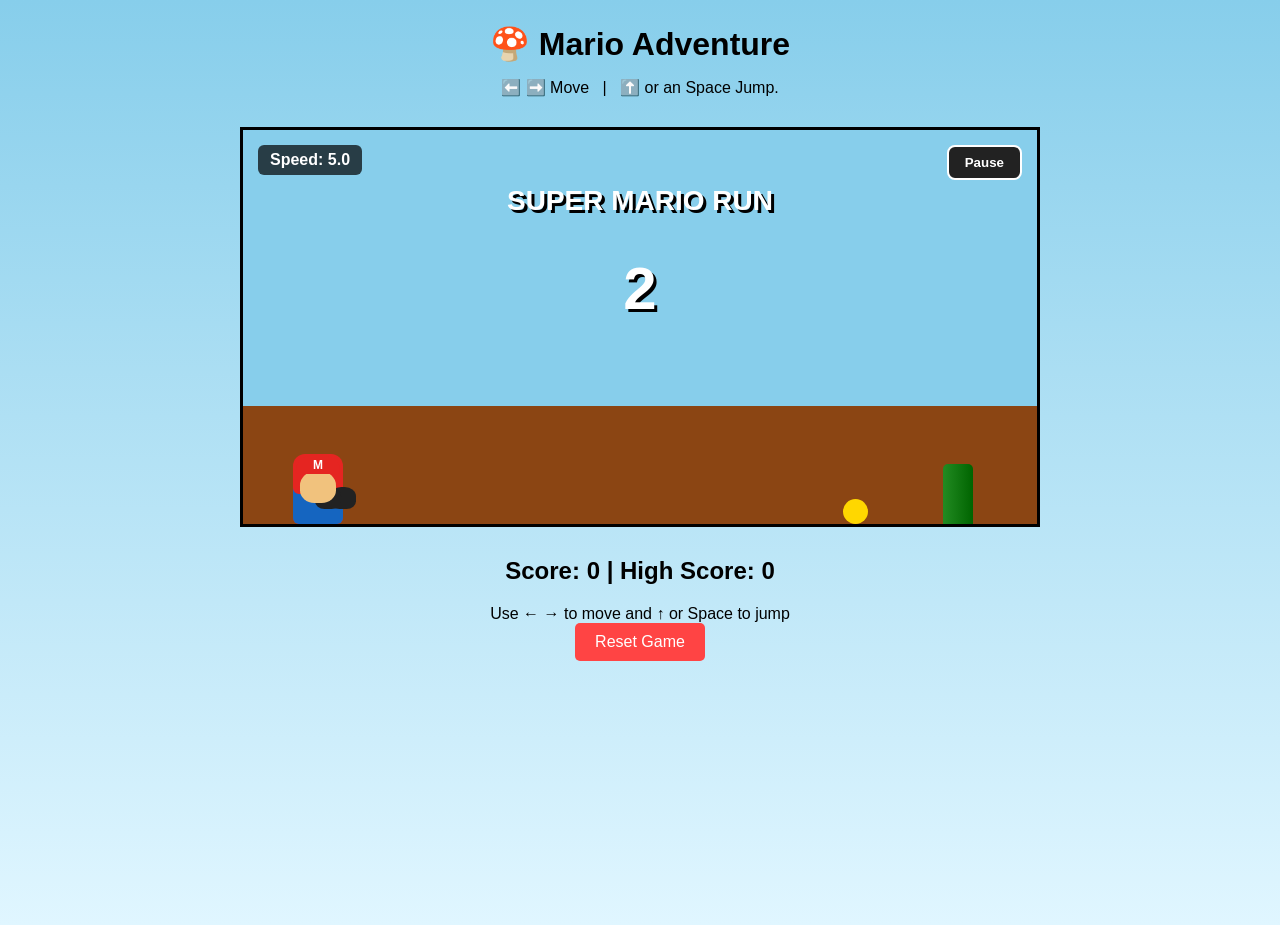
<file: index.html>
<!-- <!DOCTYPE html> -->
<!-- <html lang="en"> -->
<!-- <head> -->
    <!-- <meta charset="UTF-8"> -->
    <!-- <meta name="viewport" content="width=device-width, initial-scale=1.0"> -->
    <!-- <title>Simple Mario Game</title> -->
    <!-- <link rel="stylesheet" href="mario.css"> -->
<!-- </head> -->
<!-- <body> -->
    <!-- <h1>Simple Mario Game</h1> -->
    <!-- <p>Use ARROW KEYS to move | Press SPACE to jump</p> -->
    <!--  -->
    <!-- <div class="game-container"> -->
        <!-- <div class="mario"></div> -->
        <!-- <div class="coin"></div> -->
        <!-- <div class="obst//acle"></div> -->
    <!-- </div> -->
    
    <!-- <div class="score-board"> -->
        <!-- Score: <span id="score">0</span> -->
    <!-- </div> -->
    
    <!-- <button onclick="resetGame()">Reset Game</button> -->
    
    <!-- <script src="mario.js"></script> -->
<!-- </body> -->
<!-- </html> -->
<!DOCTYPE html>
<html lang="en">
<head>
    <meta charset="UTF-8">
    <meta name="viewport" content="width=device-width, initial-scale=1.0">
    <title>Mario Adventure Game</title>
    <link rel="stylesheet" href="mario.css">
</head>
<body>
    <h1>🍄 Mario Adventure</h1>
    <div class="instructions">
        <p>⬅️ ➡️ Move &nbsp; | &nbsp; ⬆️ or an Space Jump.</p>
    </div>
    <div class="game-container">
        <div class="game-title">SUPER MARIO RUN</div>
      <div id="countdown" class="countdown">3</div>
        <div class="mario"></div>
        <div class="coin"></div>
        <div id="speed-display">Speed: 5</div>
        <button id="pause-btn">Pause</button>
        <div class="obstacle"></div>
        <div id="game-over" class="game-over hidden">
            <h2>GAME OVER!</h2>
            <p>Score: <span id="final-score">0</span></p>
            <button onclick="resetGame()">Play Again</button>
        </div>

    </div>

    <div class="score-board">
        Score: <span id="score">0</span> |
High Score: <span id="high-score">0</span>
    </div>
<div class="game-instructions">
    Use ← → to move and ↑ or Space to jump
</div>
    <button class="reset-button" onclick="resetGame()">
        Reset Game
    </button>

    <script src="mario.js"></script>

</body>
</html>
</file>
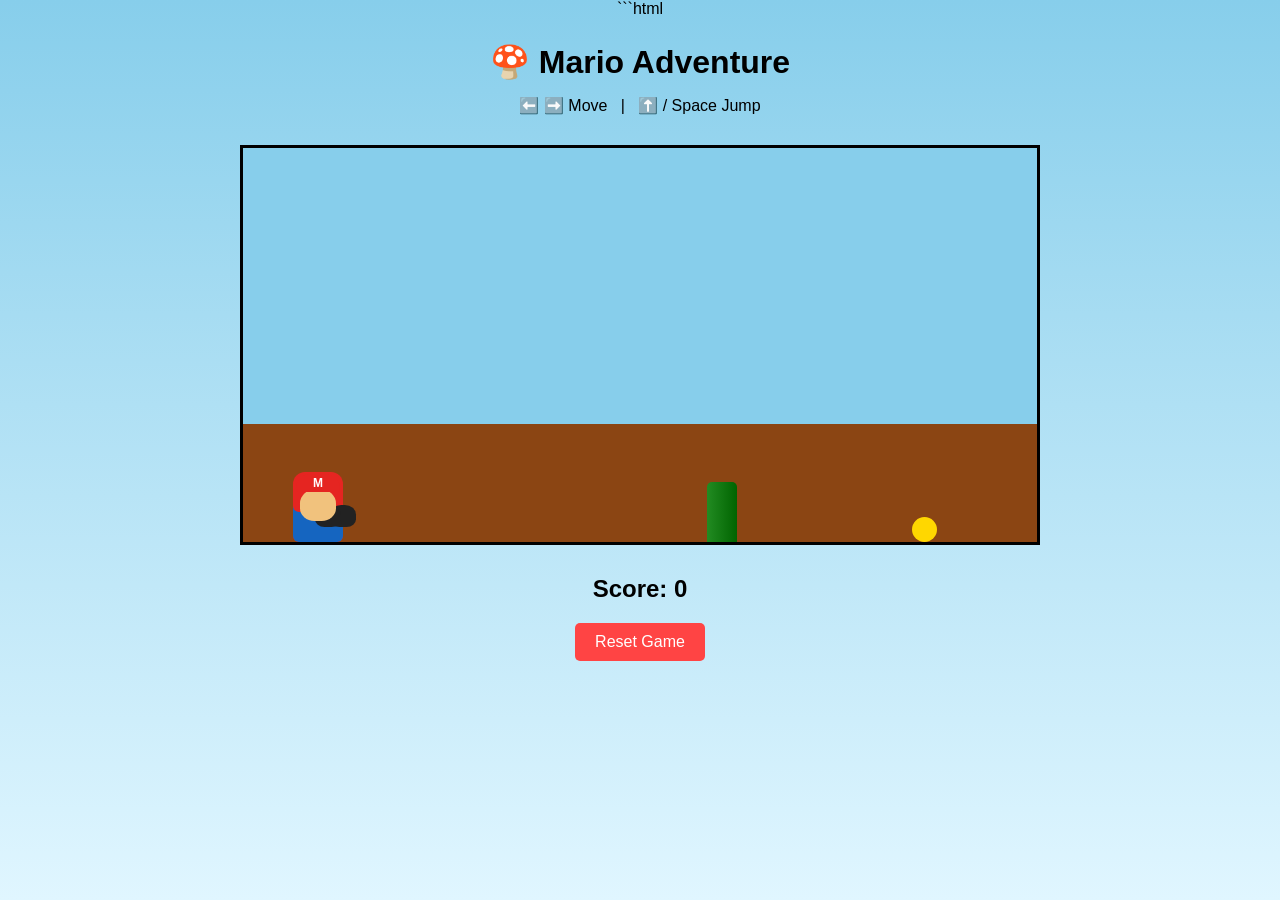
<file: mario.html>
<!-- <!DOCTYPE html> -->
<!-- <html lang="en"> -->
<!-- <head> -->
    <!-- <meta charset="UTF-8"> -->
    <!-- <meta name="viewport" content="width=device-width, initial-scale=1.0"> -->
    <!-- <title>Simple Mario Game</title> -->
    <!-- <link rel="stylesheet" href="mario.css"> -->
<!-- </head> -->
<!-- <body> -->
    <!-- /<h1>Simple Mario Game</h1> -->
    <!-- <p>Use ARROW KEYS to move | Press SPACE to jump</p> -->
    
    <!-- <div class="game-container"> -->
        <!-- <div class="mario"></div> -->
        <!-- <div class="coin"></div> -->
        <!-- <div class="obstacle"></div> -->
    <!-- </div> -->
    
    <!-- <div class="score-board"> -->
        <!-- Score: <span id="score">0</span> -->
    <!-- </div> -->
    
    <!-- <button onclick="resetGame()">Reset Game</button> -->
    
    <!-- <script src="mario.js"></script> -->
<!-- </body> -->
<!-- </html> -->
 ```html
<!DOCTYPE html>
<html lang="en">
<head>
    <meta charset="UTF-8">
    <meta name="viewport" content="width=device-width, initial-scale=1.0">
    <title>Mario Adventure Game</title>
    <link rel="stylesheet" href="mario.css">
</head>
<body>
    <h1>🍄 Mario Adventure</h1>
    <div class="instructions">
        <p>⬅️ ➡️ Move &nbsp; | &nbsp; ⬆️ / Space Jump</p>
    </div>
    <div class="game-container">
        <div class="mario"></div>
        <div class="coin"></div>
        <div class="obstacle"></div>
        <div id="game-over" class="game-over hidden">
            <h2>GAME OVER!</h2>
            <p>Score: <span id="final-score">0</span></p>
            <button onclick="resetGame()">Play Again</button>
        </div>

    </div>

    <div class="score-board">
        Score: <span id="score">0</span>
    </div>

    <button class="reset-button" onclick="resetGame()">
        Reset Game
    </button>

    <script src="mario.js"></script>

</body>
</html>
</file>
<file: mario.css>
/*body {
    text-align: center;
    font-family: Arial, sans-serif;
    background: linear-gradient(to bottom, #87CEEB, #E0F6FF);
    overflow: hidden;
}

.game-container {
    position: relative;
    width: 800px;
    height: 400px;
    margin: 50px auto;
    background: linear-gradient(to bottom, #87CEEB 70%, #8B4513 70%);
    border: 3px solid black;
    overflow: hidden;
    cursor: pointer;
}

/* Mario Character */
/*.mario {
    position: absolute;
    bottom: 0;
    left: 50px;
    width: 40px;
    height: 40px;
    background-color: red;
    border-radius: 5px;
    transition: bottom 0.1s linear;
}

/*.mario::before {
    content: "●";
    position: absolute;
    left: 8px;
    top: 5px;
    font-size: 12px;
}

.mario::after {
    content: "□";
    position: absolute;
    right: 5px;
    top: 25px;
    font-size: 12px;
}

/*.coin {
    position: absolute;
    bottom: 0;
    right: 100px;
    width: 25px;
    height: 25px;
    background-color: gold;
    border-radius: 50%;
    animation: spin 0.5s linear infinite;
}

/* Obstacle/Pipe */
/*.obstacle {
    position: absolute;
    bottom: 0;
    right: 300px;
    width: 30px;
    height: 60px;
    background: linear-gradient(90deg, #228B22, #006400);
    border-radius: 5px 5px 0 0;
}

/*@keyframes spin {
    0% { transform: rotate(0deg); }
    100% { transform: rotate(360deg); }
}

.score-board {
    font-size: 24px;
    font-weight: bold;
    margin: 20px;
}

button {
    padding: 10px 20px;
    font-size: 16px;
    background-color: #ff4444;
    color: white;
    border: none;
    border-radius: 5px;
    cursor: pointer;
}

button:hover {
    background-color: #cc0000;
}

/*.game-over {
    position: absolute;
    top: 50%;
    left: 50%;
    transform: translate(-50%, -50%);
    font-size: 40px;
    font-weight: bold;
    color: red;
    background: black;
    padding: 20px;
    border-radius: 10px;
    z-index: 100;
}*/

* {
    box-sizing: border-box;
    margin: 0;
    padding: 0;
}

body {
    text-align: center;
    font-family: Arial, sans-serif;
    background: linear-gradient(to bottom, #87CEEB, #E0F6FF);
    min-height: 100vh;
    overflow: hidden;
}

h1 {
    margin-top: 25px;
    font-size: 32px;
}

.instructions {
    margin: 15px;
    font-size: 16px;
}

.game-container {
    position: relative;
    width: 800px;
    height: 400px;
    margin: 30px auto;

    background: linear-gradient(
        to bottom,
        #87CEEB 70%,
        #8B4513 70%
    );

    border: 3px solid black;
    overflow: hidden;
    cursor: pointer;
}



/*.mario {
    position: absolute;
    bottom: 0;
    left: 50px;
    width: 40px;
    height: 40px;

    background-color: red;
    border-radius: 5px;

    transition: bottom 0.1s linear;
}

.mario::before {
    content: "●";
    position: absolute;
    left: 8px;
    top: 5px;
    font-size: 12px;
}

.mario::after {
    content: "□";
    position: absolute;
    right: 5px;
    top: 25px;
    font-size: 12px;
}
*/

.mario {
    position: absolute;
    bottom: 0;
    left: 50px;
    width: 50px;
    height: 70px;
    background: #e52521;
    border-radius: 12px 12px 6px 6px;
    transition: bottom 0.1s linear;
    z-index: 5;
    animation: marioRun 0.25s infinite alternate;
}

.mario::before {
    content: "";
    position: absolute;
    top: 17px;
    left: 7px;
    width: 36px;
    height: 32px;
    background: #f1c27d;
    border-radius: 45% 45% 40% 40%;

    /* Eyes only */
    box-shadow:
        10px 11px 0 -5px #222,
        25px 11px 0 -5px #222;
}

.mario::after {
    content: "M";
    position: absolute;
    top: 2px;
    left: 3px;
    width: 44px;
    height: 18px;
    background: #e52521;
    border-radius: 20px 20px 5px 5px;
    color: white;
    font-size: 12px;
    font-weight: bold;
    line-height: 18px;
    text-align: center;
}

/* Blue overalls */
.mario {
    box-shadow:
        inset 0 -30px 0 #1565c0;
}
/*.mario {
    position: absolute;
    bottom: 0;
    left: 50px;
    width: 50px;
    height: 70px;
    background: #e52521;
    border-radius: 12px 12px 6px 6px;
    transition: bottom 0.1s linear;
    z-index: 5;
}
*/
/* Face */
/*.mario::before {
    content: "M";
    position: absolute;
    top: 4px;
    left: 5px;
    width: 40px;
    height: 34px;
    background: #f1c27d;
    border-radius: 45% 45% 40% 40%;
    color: white;
    font-size: 11px;
    font-weight: bold;
    text-align: center;
    line-height: 16px;
    border-top: 10px solid #e52521;
    box-shadow:
        10px 12px 0 -5px #222,
        25px 12px 0 -5px #222,
        17px 22px 0 -4px #3b2416;
}*/

/* Cap */
/*.mario::after {
    content: "M";
    position: absolute;
    top: 0;
    left: 3px;
    width: 44px;
    height: 17px;
    background: #e52521;
    border-radius: 20px 20px 5px 5px;
    color: white;
    font-size: 12px;
    font-weight: bold;
    line-height: 17px;
    text-align: center;
}

/* Body details */
/*.mario {
    box-shadow:
        inset 0 -28px 0 #1565c0,
        inset 0 -34px 0 #1565c0;
}



/* Coin */

.coin {
    position: absolute;
    bottom: 0;
    right: 100px;

    width: 25px;
    height: 25px;

    background-color: gold;
    border-radius: 50%;

    animation: spin 0.5s linear infinite;
}

/* Obstacle */

.obstacle {
    position: absolute;
    bottom: 0;
    right: 300px;

    width: 30px;
    height: 60px;

    background: linear-gradient(
        90deg,
        #228B22,
        #006400
    );

    border-radius: 5px 5px 0 0;
}

/* Coin Animation */

@keyframes spin {

    0% {
        transform: rotate(0deg);
    }

    100% {
        transform: rotate(360deg);
    }

}

/* Score */

.score-board {
    font-size: 24px;
    font-weight: bold;
    margin: 20px;
}

/* Buttons */

.reset-button {
    padding: 10px 20px;

    font-size: 16px;

    background-color: #ff4444;
    color: white;

    border: none;
    border-radius: 5px;

    cursor: pointer;
}

.reset-button:hover {
    background-color: #cc0000;
}

/* Game Over */

/*.game-over {
    position: absolute;

    top: 50%;
    left: 50%;

    transform: translate(-50%, -50%);

    font-size: 30px;
    font-weight: bold;

    color: red;
    background: black;

    padding: 25px;
    border-radius: 10px;

    z-index: 100;
}*/
.game-over {
    position: absolute;
    top: 50%;
    left: 50%;
    transform: translate(-50%, -50%);

    width: 280px;
    padding: 25px;

    background: rgba(0, 0, 0, 0.9);
    color: white;

    text-align: center;
    border: 4px solid red;
    border-radius: 15px;

    font-size: 30px;
    font-weight: bold;

    box-shadow: 0 0 20px rgba(255, 0, 0, 0.7);

    z-index: 100;
}

.hidden {
    display: none;
}
.game-over button {
    margin-top: 15px;
    padding: 10px 22px;
    background: red;
    color: white;
    border: none;
    border-radius: 8px;
    font-size: 16px;
    font-weight: bold;
    cursor: pointer;
}

.game-over button:hover {
    background: darkred;
    transform: scale(1.05);

}
@keyframes marioRun {
    from {
        transform: translateY(0);
    }

    to {
        transform: translateY(-3px);
    }
}
#pause-btn {
    position: absolute;
    top: 15px;
    right: 15px;
    padding: 8px 16px;
    background: #222;
    color: white;
    border: 2px solid white;
    border-radius: 8px;
    cursor: pointer;
    font-weight: bold;
    z-index: 200;
}

#pause-btn:hover {
    background: #444;
}
.countdown {
    position: absolute;
    top: 40%;
    left: 50%;
    transform: translate(-50%, -50%);

    font-size: 60px;
    font-weight: bold;
    color: white;

    text-shadow: 3px 3px 0 #000;

    z-index: 150;
}
#speed-display {
    position: absolute;
    top: 15px;
    left: 15px;

    padding: 6px 12px;

    background: rgba(0, 0, 0, 0.7);
    color: white;

    border-radius: 6px;
    font-size: 16px;
    font-weight: bold;

    z-index: 50;
}
.game-title {
    position: absolute;
    top: 55px;
    left: 50%;
    transform: translateX(-50%);

    font-size: 28px;
    font-weight: bold;

    color: white;
    text-shadow: 3px 3px 0 #000;

    z-index: 50;
}
</file>
